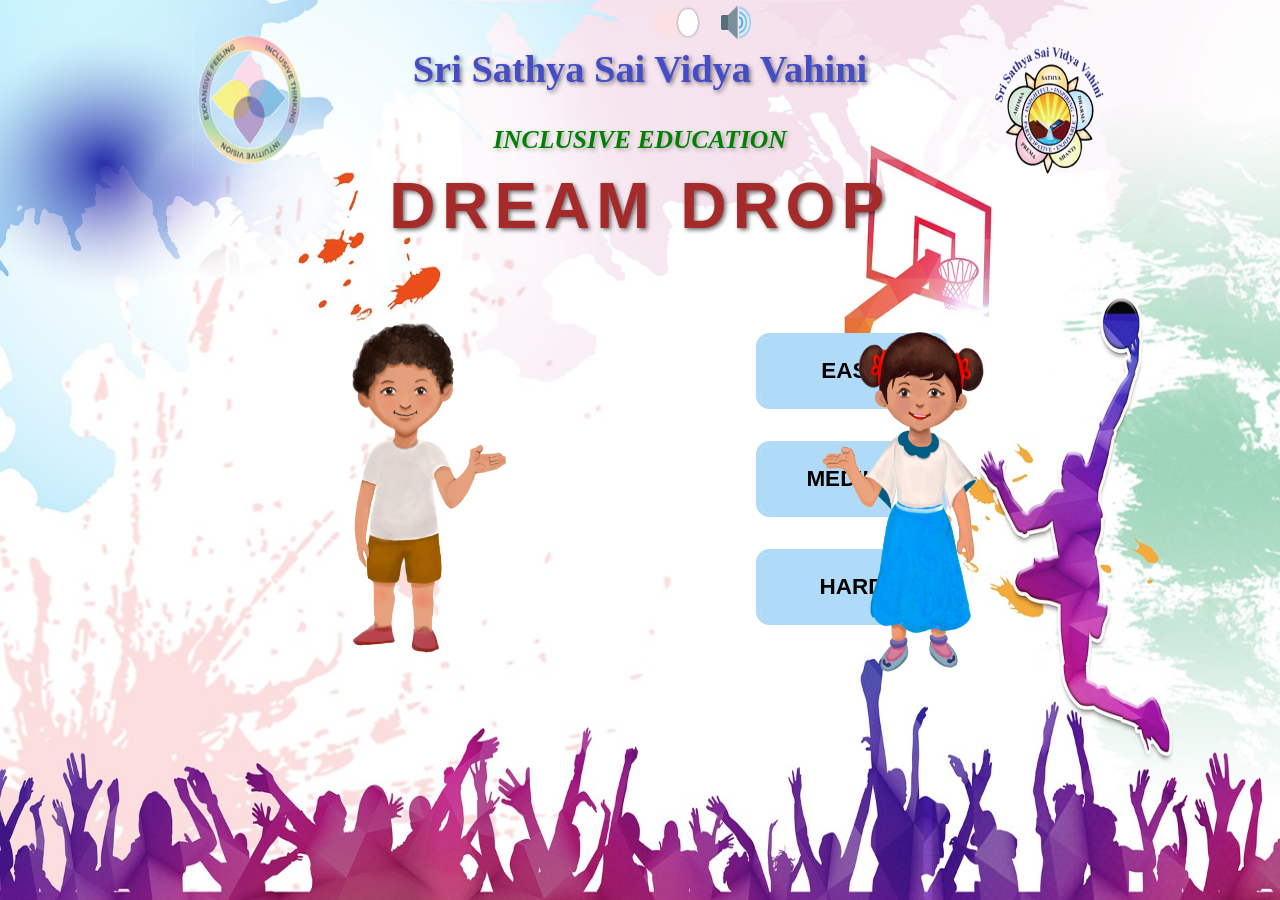
<file: index.html>
<!DOCTYPE html>
<html lang="en">

<head>
  <meta charset="UTF-8">
  <meta name="viewport" content="width=device-width, initial-scale=1.0">
  <title>Ball Game</title>
  <link rel="stylesheet" type="text/css" href="stylee.css">
</head>

<body id="fidrat-home">
  <div id="device-block">
    <h1>🚫 Desktop Only</h1>
    <p>This game is designed for PC / Laptop only.<br>
      Please open it on a desktop browser.</p>
  </div>

  <div id="focus-block">
    <h2>⚠️ Game Paused</h2>
    <p>Please return to the game window to continue.</p>
  </div>




  <div class="header">

    <!-- Audio On/Off Toggle -->
    <div class="container1">
      <label class="switch">
        <input type="checkbox" class="hidden" id="audio_setting" checked>
        <div class="slider"></div>
        <img id="audio_icon_off" class="audio_icon" src="Images\Common_Images\audio_off.png" alt="Audio Off">
        <img id="audio_icon_on" class="audio_icon" src="Images\Common_Images\audio_on.png" alt="Audio On">
      </label>
    </div>


  </div>
  <!--
  <div id="loggedin">
    <img src="Images/Common_Images/avtar.png" alt=Avtar">
    <label id="Name_Log">Name : </label>
  </div>-->

  <h1 id="game-title">Dream Drop</h1>

  <div class="buttons">
    <button id="easyBtn">Easy</button>
    <button id="mediumBtn">Medium</button>
    <button id="hardBtn">Hard</button>
  </div>

  <!--<button id="start-button">Start Game</button>-->


  <div id="instruction-modal" class="modal">
    <div class="modal-content1">
      <p>Click on the balls!</p>
      <button id="ok">Okay</button>
    </div>
  </div>

  <div id="instruction-modal2" class="modal" style="display: none;">
    <div class="instruction-content">
      <p>Drag the ball and drop it into the basket</p>
      <button id="start-level2-button">Start Level 2</button>
    </div>
  </div>




  <p id="para">Sri Sathya Sai Vidya Vahini </p>
  <p id="para1">INCLUSIVE EDUCATION</p>

  <img src="Images\Common_Images\vv.png" id="vv">
  <img src="Images\Common_Images\ie.png" id="ie">
  <img src="Images\Common_Images\prem.png" id="prem">
  <img src="Images\Common_Images\shanti.png" id="shanti">

  <div id="overlay" class="overlay">

  </div>

  <video id="Basketvideo" autoplay loop muted playsinline>
    <source src="./Videos/Basket.mp4">
  </video>

  <video id="tryvideo" autoplay loop muted playsinline>
    <source src="./Videos/tryagain.mp4">
  </video>

  <div id="gameOver" class="over">
    <img src="Images\Common_Images\shanti_overlay.png" alt="Left Image" class="left-image">
    <img src="Images\Common_Images\prem_overlay.png" alt="Right Image" class="right-image">
    <div class="game">
      <p id="gameOverMessage">Do you want to restart?</p>
      <button id="restartBtn">Restart</button>
      <button id="quitBtn">Quit</button>
      <button id="next">Next</button>
    </div>
  </div>


  <div id="game-area"></div>
  <div id="score">Score: <span id="score-value">0</span></div>
  <div id="time">Time: <span id="time-value">0</span></div>
  <div id="basket"><img src="./Images/Dream_Drop/basket.png" alt="basket"></div>
  <div class="obstacle"></div>
  <div id="maze"></div>

  <!-- <script src="scriptt.js"></script> -->
  <script src="scriptt.js"></script>
</body>

</html>
</file>
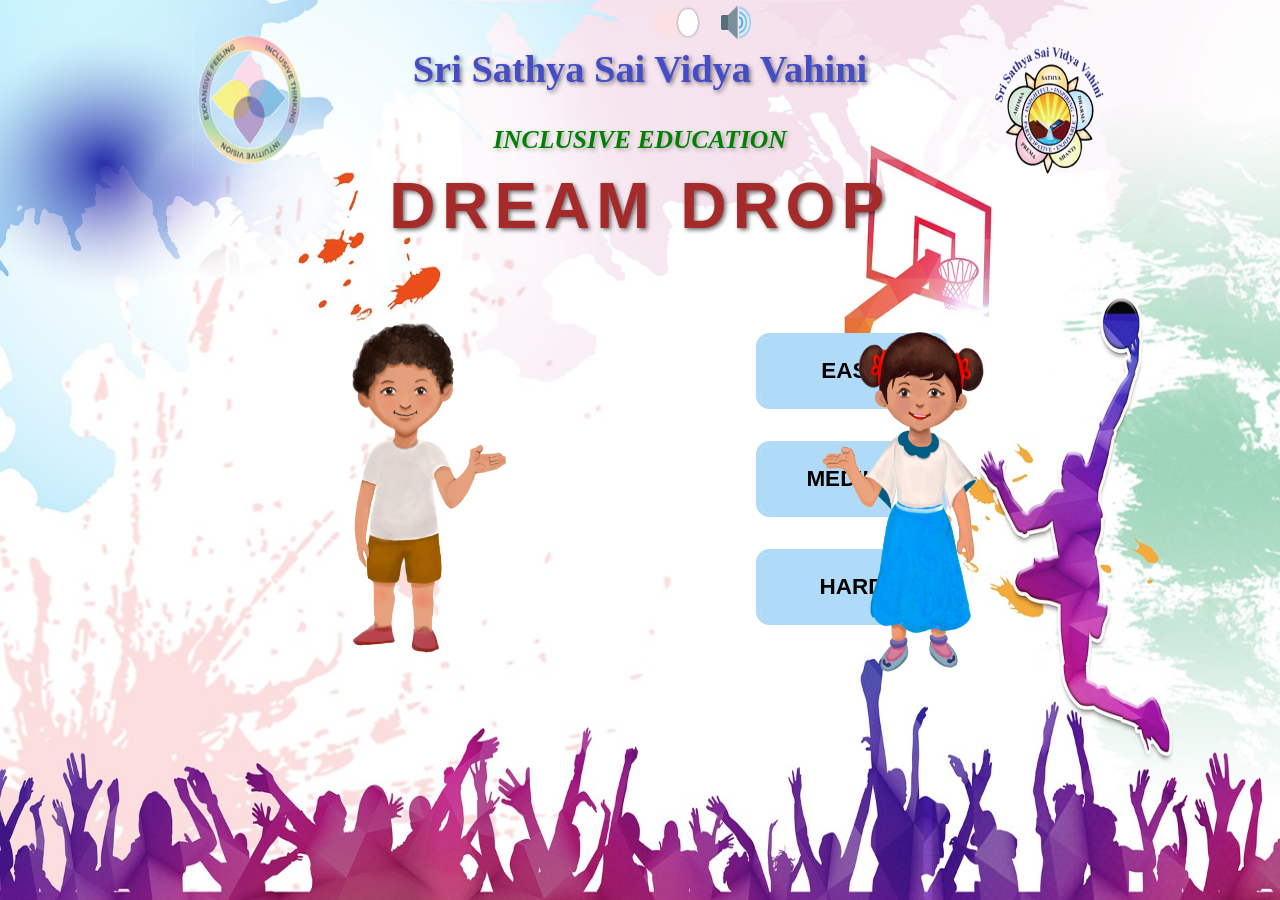
<file: dreamdrop_homepage.html>
<!DOCTYPE html>
<html lang="en">

<head>
  <meta charset="UTF-8">
  <meta name="viewport" content="width=device-width, initial-scale=1.0">
  <title>Ball Game</title>
  <link rel="stylesheet" type="text/css" href="stylee.css">
</head>

<body id="fidrat-home">


  <div class="header">
    
    <!-- Audio On/Off Toggle -->
    <div class="container1">
      <label class="switch">
        <input type="checkbox" class="hidden" id="audio_setting" checked>
        <div class="slider"></div>
        <img id="audio_icon_off" class="audio_icon" src="Images\Common_Images\audio_off.png" alt="Audio Off">
        <img id="audio_icon_on" class="audio_icon" src="Images\Common_Images\audio_on.png" alt="Audio On">
      </label>
    </div>

    
  </div>
<!--
  <div id="loggedin">
    <img src="Images/Common_Images/avtar.png" alt=Avtar">
    <label id="Name_Log">Name : </label>
  </div>-->
  
  <h1 id="game-title">Dream Drop</h1>

  <div class="buttons"  >
    <button id="easyBtn">Easy</button>
  <button id="mediumBtn">Medium</button>
  <button id="hardBtn">Hard</button>
  </div>

  <!--<button id="start-button">Start Game</button>-->
  

  <div id="instruction-modal" class="modal">
    <div class="modal-content1">
      <p>Click on the  balls!</p>
      <button id="ok">Okay</button>
    </div>
  </div>

  <div id="instruction-modal2" class="modal" style="display: none;">
    <div class="instruction-content">
      <p>Drag the ball and drop it into the basket</p>
      <button id="start-level2-button">Start Level 2</button>
    </div>
  </div>

  
  

  <p id="para">Sri Sathya Sai Vidya Vahini </p>
  <p id="para1">INCLUSIVE EDUCATION</p>

  <img src="Images\Common_Images\vv.png" id="vv">
  <img src="Images\Common_Images\ie.png" id="ie">
  <img src="Images\Common_Images\prem.png" id="prem">
  <img src="Images\Common_Images\shanti.png" id="shanti">

  <div id="overlay" class="overlay">
   
  </div>

  <video id="Basketvideo" autoplay loop>
    <source src="./Videos/Basket.mp4">
  </video>

  <video id="tryvideo" autoplay loop>
    <source src="./Videos/tryagain.mp4">
  </video>

  <div id="gameOver" class="over">
    <img src="Images\Common_Images\shanti_overlay.png" alt="Left Image" class="left-image">
    <img src="Images\Common_Images\prem_overlay.png" alt="Right Image" class="right-image">
    <div class="game">
      <p id="gameOverMessage">Do you want to restart?</p>
      <button id="restartBtn">Restart</button>
      <button id="quitBtn">Quit</button>
      <button id="next">Next</button>
    </div>
  </div>
  

  <div id="game-area"></div>
  <div id="score">Score: <span id="score-value">0</span></div>
  <div id="time">Time: <span id="time-value">0</span></div>
  <div id="basket"><img src="./Images/Dream_Drop/basket.png" alt="basket"></div>
  <div class="obstacle"></div>
  <div id="maze"></div>

  <!-- <script src="scriptt.js"></script> -->
  <script src="scriptt.js"></script>
</body>

</html>
</file>
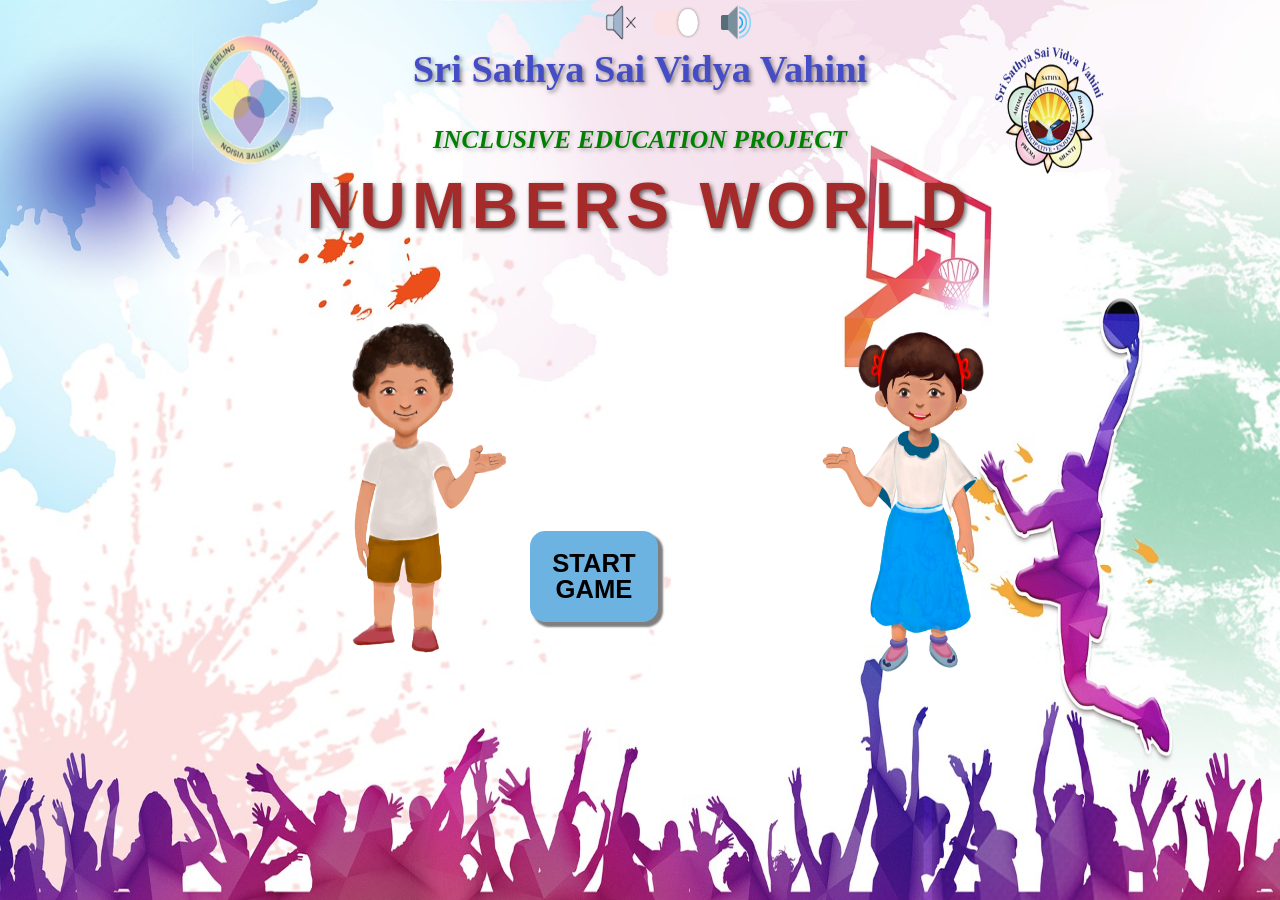
<file: Numbergame_homepage.html>
<!DOCTYPE html>
<html lang="en">

<head>
  <meta charset="UTF-8">
  <meta name="viewport" content="width=device-width, initial-scale=1.0">
  <title>Numbers Game</title>
  <link rel="stylesheet" type="text/css" href="stylee.css">
</head>

<body id="fidrat-home">


  <div class="header">
    

    <!-- Audio On/Off Toggle -->
    <div class="container1">
      <label class="switch">
        <input type="checkbox" class="hidden" id="audio_setting" checked>
        <div class="slider"></div>
        <img id="audio_icon_off" class="audio_icon" src="Images\Common_Images\audio_off.png" alt="Audio Off">
        <img id="audio_icon_on" class="audio_icon" src="Images\Common_Images\audio_on.png" alt="Audio On">
      </label>
    </div>
  </div>

  

  <h1 id="game-title">NumberS World</h1>

  

  <a href="Numbermatch.html" id="start-link">
    <button id="start-button" style="left:40vw; top:55%;">Start Game</button>
  </a>

  <div id="instruction-modal3" class="modal">
    <div class="modal-content1">
      <p>Click the numbers(1-10) in Serial Order!</p>
      <button id="ok">Okay</button>
    </div>
  </div>

  

  
  

  <p id="para">Sri Sathya Sai Vidya Vahini </p>
  <p id="para1">INCLUSIVE EDUCATION PROJECT</p>

  <img src="Images\Common_Images\vv.png" id="vv">
  <img src="Images\Common_Images\ie.png" id="ie">
  <img src="Images\Common_Images\prem.png" id="prem">
  <img src="Images\Common_Images\shanti.png" id="shanti">

  <div id="overlay" class="overlay"></div>

  <div id="gameOver" class="over">
    <img src="Images\Common_Images\shanti_overlay.png" alt="Left Image" class="left-image">
    <img src="Images\Common_Images\prem_overlay.png" alt="Right Image" class="right-image">
    <div class="game">
      <p id="gameOverMessage">Do you want to restart?</p>
      <button id="restartBtn">Restart</button>
      <button id="quitBtn">Quit</button>
      <button id="next">Next</button>
    </div>
  </div>
  

  <div id="game-area"></div>
  <div id="score">Score: <span id="score-value">0</span></div>
  <div id="time">Time: <span id="time-value">0</span></div>
  <div id="basket"></div>
  <div class="obstacle"></div>
  <div id="maze"></div>

  <!-- <script src="scriptt.js"></script> -->
  <script>
    document.getElementById("ok").addEventListener("click", function() {
        document.getElementById("instruction-modal3").style.display = "none";
    });
</script>
  <script src="scriptt.js"></script>
</body>

</html>
</file>
<file: stylee.css>
#device-block {
  position: fixed;
  inset: 0;
  background: linear-gradient(135deg, #cce7ff, #f3e8ff);
  display: none;
  justify-content: center;
  align-items: center;
  flex-direction: column;
  z-index: 99999;
  text-align: center;
  font-family: Arial, sans-serif;
}

#device-block h1 {
  font-size: 3vw;
  color: #4b2e83;
}

#device-block p {
  font-size: 1.5vw;
  color: #333;
  max-width: 600px;
}

#focus-block {
  position: fixed;
  inset: 0;
  background: rgba(20, 20, 40, 0.85);
  color: white;
  display: none;
  z-index: 100000;
  font-family: Arial, sans-serif;
  text-align: center;
  justify-content: center;
  align-items: center;
  flex-direction: column;
  pointer-events: all;
}

#focus-block h2 {
  font-size: 3vw;
  margin-bottom: 2vh;
}

#focus-block p {
  font-size: 1.5vw;
}

#game-area,
#overlay,
#maze {
  pointer-events: none;
}




/* Centering game content */
#fidrat-home {
  margin: 0;
  overflow: hidden;
  background-color: rgb(174, 237, 245);
  height: 100%;
  display: flex;
  justify-content: center;
  align-items: center;
  flex-direction: column;
  border-radius: 80px;
}



html {
  height: 100%;
  margin: 0;
  display: flex;
  justify-content: center;
  align-items: center;
  flex-direction: column;
  zoom: normal;
}


/* #vv{
  width:15%;
  height:24%;
  position: absolute;
  top: 3vh;
  right: 50px;
  /* top: 3vh;
  left: 35px; */

/* }  */

/* #ie{
  width:15%;
  height:24%;
  position: absolute;
  top: 3vh;
  left: 35px;
  /* top: 3vh;
  right: 50px; */

/* }  */

/* #prem{
  width: 300px;
  height: 400px;
  position: absolute;
  top: 300px;
  left: 80px;
  text-shadow: 2px 2px 5px rgba(0, 0, 0, 0.5);
}

#shanti{
  width: 300px;
  height: 400px;
  position: absolute;
  top: 300px;
  right: 80px;
  border-radius: 28px;
  text-shadow: 2px 2px 5px rgba(0, 0, 0, 0.5);
    */
/* }   */

#vv {
  width: 10vw;
  /* 15% of the viewport width */
  height: 18vh;
  /* 24% of the viewport height */
  position: absolute;
  top: 3vh;
  right: 13vw;
  /* Adjusted to viewport width */
}

#ie {
  width: 9vw;
  height: 16vh;
  position: absolute;
  top: 3vh;
  left: 15vw;
  /* Adjusted to viewport width */
}

#prem {
  width: 18vw;
  /* Adjusted to viewport width */
  height: 46vh;
  /* Adjusted to viewport height */
  position: absolute;
  top: 33vh;
  /* Adjusted to viewport height */
  left: 23vw;
  /* Adjusted to viewport width */
  text-shadow: 2px 2px 5px rgba(0, 0, 0, 0.5);
}

#shanti {
  width: 18vw;
  /* Adjusted to viewport width */
  height: 46vh;
  /* Adjusted to viewport height */
  position: absolute;
  top: 33vh;
  /* Adjusted to viewport height */
  right: 19vw;
  /* Adjusted to viewport width */
  border-radius: 2vw;
  /* Border radius also adjusted to viewport width */
  text-shadow: 2px 2px 5px rgba(0, 0, 0, 0.5);
}



#game-title {
  position: absolute;
  font-size: 5vw;
  /* font-size: 78px;  */
  color: brown;
  text-align: center;
  position: absolute;
  top: 14vh;
  text-transform: uppercase;
  font-family: 'Arial', sans-serif;
  letter-spacing: .5vw;
  text-shadow: 2px 2px 4px rgba(13, 11, 11, 0.6);
  align-self: center;
}



#start-button {
  position: absolute;
  font-size: 2vw;
  background-color: #6db3e2;
  box-shadow: 4px 4px 2px 1px rgba(0, 0, 0, .5);
  top: 55vh;

  align-self: center;
  padding: 20px 20px;
  /* Add padding for better visual appearance */
  border: none;
  /* Remove border */
  cursor: pointer;
  /* Change cursor to pointer when hovering over the button */
}

#start-button:hover {
  background-color: rgb(253, 253, 253);
  /* Change background color on hover */
  color: #afdbf8;
  /* Change text color on hover */
}


#para {
  position: absolute;
  font-size: 3vw;
  /* font-style: oblique; */
  font-weight: bold;
  text-shadow: 2px 2px 4px rgba(13, 11, 11, 0.5);
  color: rgb(68, 77, 198);
  top: 1vh;
  /* align-self: center; */
  z-index: -1;
}

#para1 {
  position: absolute;
  font-size: 2vw;
  font-style: oblique;
  font-weight: bold;
  text-shadow: 2px 2px 4px rgba(13, 11, 11, 0.3);
  color: green;
  top: 11vh;
  /* align-self: center; */
  z-index: -1;
}

#fidrat-home {
  background-image: url("./Images/Common_Images/bg2.jpg");
  background-repeat: no-repeat;
  background-size: 100% 100%;
}


.modal {
  display: none;
  position: fixed;
  z-index: 1;
  /* left: 30vw;
  top: 45vh; */
  width: 100%;
  height: 100%;
  background-color: rgba(36, 35, 36, 0.8);
  filter: blur(0);
}

.blur-background {
  filter: blur(7px);
  /* Adjust the blur amount as needed */
}



.modal-content1,
.instruction-content {
  text-align: center;
  font-size: 3vw;
  background-color: rgb(201, 177, 246);
  padding: 2px;
  /* border: 1px solid #888; */
  width: 60vw;
  border-radius: 85px;
  /* Optional: Adds rounded corners for a smoother look */
  margin-top: 45vh;
  margin-right: 10vw;
  margin-left: 20vw;
  box-shadow: 4px 4px 2px 1px rgba(0, 0, 0, .5);
  backdrop-filter: blur(4px);

}

.modal-content {
  margin-right: 10vw;
  margin-left: 45vw;

}

/* #instruction-content {
  background-color: white;
  padding: 20px;
  border-radius: 10px;
  text-align: center;
} */

/* #start-level2-button {
 bottom: 20vh;
 margin:0;

} */


.close {
  color: #aaa;
  float: right;
  font-size: 28px;
  font-weight: bold;
}

.close:hover,
.close:focus {
  color: black;
  text-decoration: none;
  cursor: pointer;
}

#game-area {
  position: relative;
  width: 100%;
  /* Fill the entire width of the screen */
  height: 100%;
  /* Fill the entire height of the screen */
  overflow: hidden;
}


#basket {
  height: 14vh;
  width: 6vw;
  display: none;
  user-select: none;
  position: absolute;
  bottom: 20px;
  top: 40px;
  /* Adjust the top position */
  left: 60px;
  /* Adjust the left position */
  z-index: 9;
}

#basket>img {
  height: 14vh;
  width: 6vw;
}



.obstacle {
  position: absolute;
  background-image: url("Images/Dream_Drop/obstacle.png");
  background-repeat: repeat;
  z-index: 1;
  /* Ensure obstacles are in front of the maze */
}


#score {
  position: absolute;
  display: none;
  top: 20px;
  /* Adjust as needed */
  right: 250px;
  /* Adjust as needed */
  font-size: xx-large;
  font-weight: bold;
  user-select: none;
  -webkit-user-select: none;
  -moz-user-select: none;
  -ms-user-select: none;
}

#time {
  position: absolute;
  display: none;
  top: 20px;
  /* Adjust as needed */
  right: 100px;
  /* Adjust as needed */
  font-size: xx-large;
  font-weight: bold;
  user-select: none;
  -webkit-user-select: none;
  -moz-user-select: none;
  -ms-user-select: none;
}

.ball {
  position: absolute;
  width: 60px;
  height: 60px;
  border-radius: 50%;
  background-image: url('Images/Dream_Drop/ball1.png');
  /* Assuming the initial frame is 'ball1.png' */
  background-size: contain;
  background-repeat: no-repeat;
  bottom: 0;
  left: 50%;
  transform: translateX(-50%);
  cursor: grab;
  touch-action: none;        /* critical for touchpads */
  user-select: none;
  -webkit-user-drag: none;
  cursor: pointer;
  z-index: 10;
}

/* Styling for the modal */
.over {
  display: none;
  position: fixed;
  z-index: 1;
  left: 0;
  top: 0;
  width: 100%;
  height: 100%;
  overflow: auto;
  background-color: rgba(0, 0, 0, 0.5);
}

.game {
  background-color: rgb(238, 217, 250);
  border-radius: 80px;
  margin: 25% auto;
  padding: 2px;
  /* border: 5px solid #dba0f2; */
  box-shadow: 4px 4px 2px 1px rgba(0, 0, 0, .5);
  width: 45%;
  text-align: center;
  font-family: sans-serif;
  font-weight: bold;
  border-radius: 85px;
  /* Make the text bold */
  font-size: 30px;
  position: relative;
}

.left-image,
.right-image {
  position: absolute;
  top: 25%;
}

.left-image {
  left: 2vh;
  height: 58vh;
  width: 30vw;
}

.right-image {
  right: 2px;
  height: 58vh;
  width: 30vw;
}

#gameOver {
  position: fixed;
  top: 2%;
  overflow: hidden;
  width: 100vw;
  height: 100vh;
  display: flex;
  justify-content: center;
  align-items: center;
  text-align: center;
  display: none;
  user-select: none;
  /* Prevent text selection */
  box-shadow: 0 19px 38px #866d854d, 0 15px 12px rgba(0, 0, 0, 0.22);
  backdrop-filter: blur(5px);
  background-color: rgba(27, 27, 27, 0.5);
  z-index: 999;
  /* Ensure the game over modal appears above other elements */
}

.overlay {
  position: fixed;
  top: 0;
  left: 0;
  width: 100%;
  height: 100%;
  background-color: rgba(0, 0, 0, 0.5);
  /* Semi-transparent black overlay */
  z-index: 998;
  /* Ensure the overlay appears below the game over modal */
}

#restartBtn,
#quitBtn,
#next {
  display: block;
  margin: 15px auto;
  /* Center the buttons horizontally */
}

/* Styling for buttons */
button {

  box-sizing: border-box;
  appearance: none;
  background-position: center;
  backdrop-filter: blur(10px);
  border: .5vh solid #afdbf8;
  border-color: #afdbf8;
  color: #000000;
  border-radius: 85vh;
  box-shadow: 0 0 40px 40px #afdbf8 inset, 0 0 0 0 #afc7f8;
  transition: all 150ms ease-in-out;
  border-radius: 0.6em;
  cursor: pointer;
  font-size: 1.5vh;
  font-weight: 400;
  width: 10vw;
  line-height: 1;
  margin: 2vh;
  padding: 2.5vh 3.5vh;
  text-decoration: none;
  text-align: center;
  text-transform: uppercase;
  font-family: 'Montserrat', sans-serif;
  font-weight: 700;
  margin-top: 4vh;
}

button:hover {
  box-shadow: 0 0 10px 0 #afdbf8 inset, 0 0 10px 4px #afdbf8;
  color: #afdbf8;
  outline: 1;
  color: #000000;
}


.container1 {
  position: absolute;
  width: 1vw;
  height: 3.8vh;
  color: #666;
  z-index: 1000;
}

.hidden {
  position: absolute;
  left: -100px;
  top: auto;
  width: 1px;
  height: 1px;
  overflow: hidden;
  display: none;
}

.slider {
  position: absolute;
  top: 1vh;
  left: 1vw;
  width: 3.5vw;
  height: 3vh;
  border-radius: 30vh;
  -webkit-transition: .4s;
  transition: .4s;
}

.slider:before {
  position: absolute;
  content: "";
  height: 3vh;
  width: 1.5vw;
  right: 0vw;
  bottom: 0vh;
  background: #fff;
  border-radius: 50%;
  -webkit-transition: .4s;
  transition: .4s;
  box-shadow: 0 0 3px gray;
}

#audio_setting:checked+.slider {
  background: #fce1e4;
}

#audio_setting:not(:checked)+.slider {
  background: #e38792;
}

#audio_setting:not(:checked)+.slider:before {
  right: 2vw;
}

.container1 .audio_icon {
  position: absolute;
  top: 100vh;
  right: 100vw;
}

.container1 .audio_icon:hover {
  color: salmon;
}

.container1 #audio_icon_off {
  top: 0vh;
  right: 1vw;
  width: 3vw;
  height: 5vh;
  cursor: pointer;
}

.container1 #audio_icon_on {
  top: 0vh;
  left: 6vw;
  width: 3vw;
  height: 5vh;
  cursor: pointer;
}

.buttons {
  position: absolute;
  display: flex;
  flex-direction: column;
  padding-top: 9vh;
  position: absolute;
  left: 82vh;
  top: 30vh;
}

.buttons>button {
  font-size: 2.5vh;
}

#easyBtn {

  top: 3vh;
  width: 15vw;
  margin-bottom: 2vh;
  position: absolute;
}

#mediumBtn {

  top: 15vh;
  width: 15vw;
  margin-bottom: 2vh;
  position: absolute;
}

#hardBtn {
  top: 27vh;
  width: 15vw;
  margin-bottom: 2vh;
  position: absolute;
}




.itemsInMenu>img {
  width: 5vw;
  height: 10vh;
  overflow: hidden;
  position: relative;
  padding-bottom: 5vh;
}

/*
#menu{
  position: fixed;
  display: none;
  width: 100%;
  height: 100%;
  background-color: rgba(0, 0, 0, 0.8);
  z-index: 998;
}

.itemsInMenu{
  color: white;
  position: absolute;
  top: 20vh;
  font-size: 3vh;
  justify-content: space-around;
  display: flex;
  flex-direction: column;
  height: min-content;
  width: 100%;
  align-items: center;
  justify-items: center;
}

#copy{
  font-size: 2.5vh;
}
#copy > a{
  text-decoration: none;
  color: white;
}

#exit-cross{
  width: 4vw;
  height: 8vh;
  overflow:hidden;
  position: absolute;
  user-select: none;
  top: -18vh;
  left: 94vw;
}

.topmargin{
  margin-top: 20vh;
}

#profile{
  width: 4vw;
  height: 8vh;
  overflow: hidden;
  position: absolute;
  left: 94vw;
  top: 2vh;
  user-select: none;
  cursor: pointer;

}*/

#Basketvideo {
  display: none;
  position: absolute;
  z-index: 1000;
  top: 10vh;
  user-select: none;
  width: 20vw;
  height: 20vw;
}

#tryvideo {
  display: none;
  position: absolute;
  z-index: 1000;
  top: 10vh;
  width: 20vw;
  height: 20vw;
}

.ball:active {
  cursor: grabbing;
}

.ball {
  cursor: grab;
  touch-action: none;
}

.ball.level1 {
  cursor: pointer;
}

/* Reduce the visual 'spin' effect: ensure background-size and no rotation */
.ball {
  transition: transform 150ms linear;
  will-change: left, top;
}

/* Optional: slightly larger hit area for easier touch on mobile */
.ball {
  min-width: 56px;
  min-height: 56px;
}

/* Slow animations for obstacles (if any) */
.obstacle {
  pointer-events: none;
}

@keyframes drop-animation1 {
  0% {
    transform: scale(1);
    opacity: 1;
  }

  100% {
    transform: scale(0);
    opacity: 0;
  }
}

.drop-animation {
  animation: drop-animation1 1.5s ease forwards;
  pointer-events: none;
  /* prevent further dragging during animation */
}
</file>
